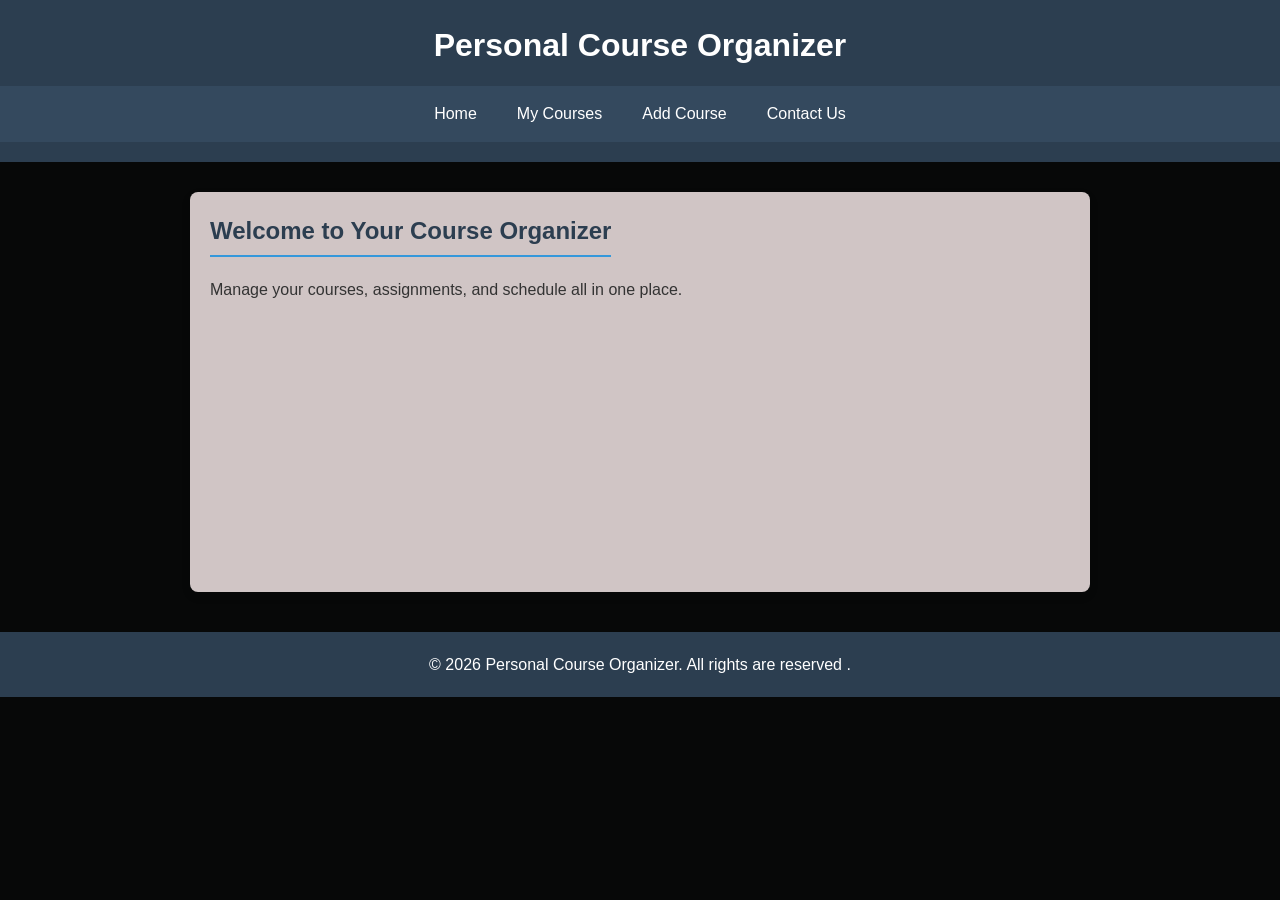
<file: index.html>
<!doctype html>
<html lang="en">
  <head>
    <meta charset="UTF-8" />
    <meta name="viewport" content="width=device-width, initial-scale=1.0" />
    <link rel="stylesheet" href="styles.css" />
    <title>Personal Course Organizer</title>
  </head>
  <body>
    <header>
      <h1>Personal Course Organizer</h1>
      <nav>
        <ul>
          <li><a href="index.html">Home</a></li>
          <li><a href="My Courses.html">My Courses</a></li>
          <li><a href="Add Course.html">Add Course</a></li>
          <li><a href="Contact US.html">Contact Us</a></li>
        </ul>
      </nav>
    </header>

    <main>
      <section>
        <h2>Welcome to Your Course Organizer</h2>
        <p>Manage your courses, assignments, and schedule all in one place.</p>
      </section>
    </main>
    <footer>
      <p>&copy; 2026 Personal Course Organizer. All rights are reserved .</p>
    </footer>
  </body>
</html>
</file>
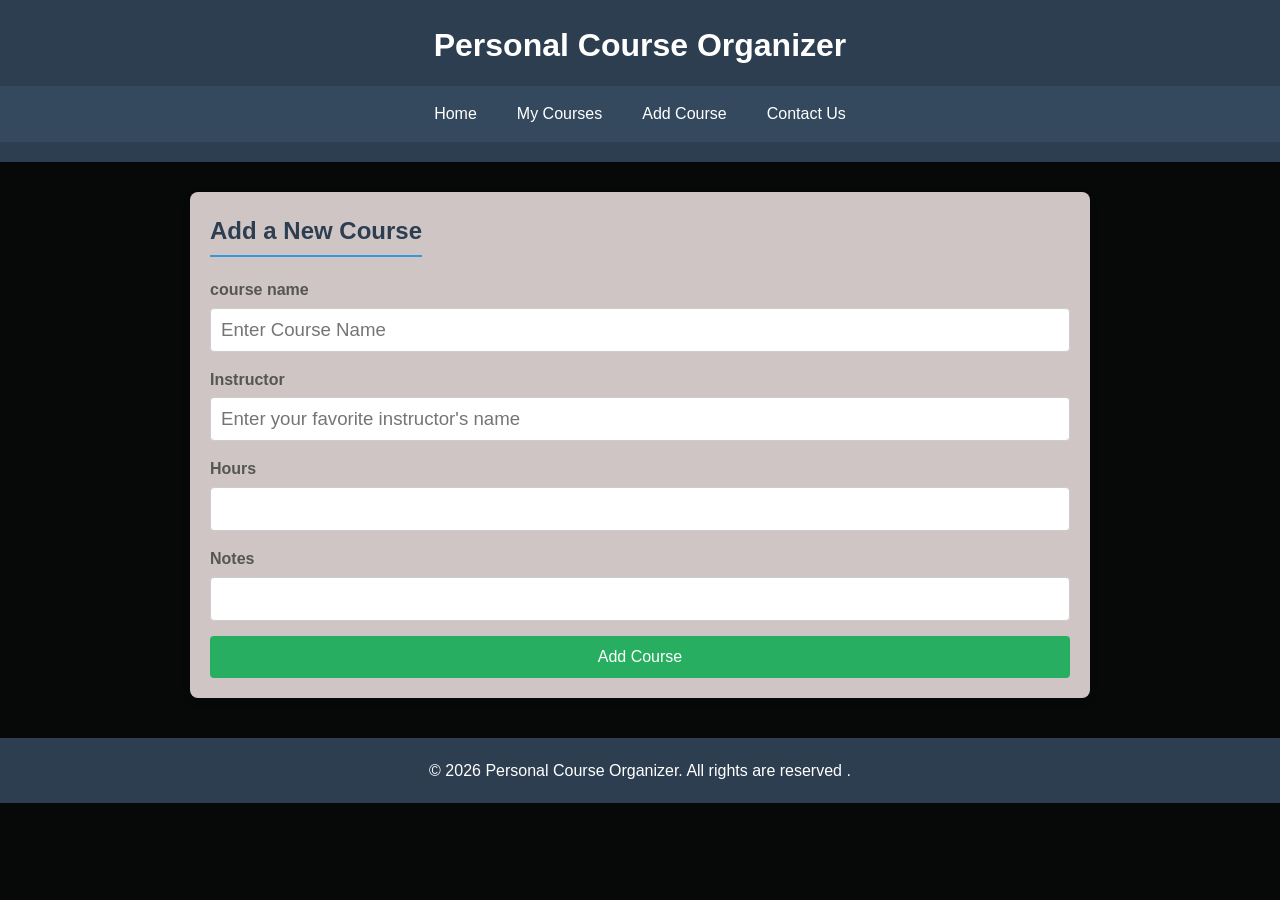
<file: Add Course.html>
<!doctype html>
<html lang="en">
  <head>
    <meta charset="UTF-8" />
    <meta name="viewport" content="width=device-width, initial-scale=1.0" />
    <link rel="stylesheet" href="styles.css" />
    <title>Add Course</title>
  </head>
  <body>
    <header>
      <h1>Personal Course Organizer</h1>
      <nav>
        <ul>
          <li><a href="index.html">Home</a></li>
          <li><a href="My Courses.html">My Courses</a></li>
          <li><a href="Add Course.html">Add Course</a></li>
          <li><a href="Contact US.html">Contact Us</a></li>
        </ul>
      </nav>
    </header>
    <main>
      <section>
        <form method ="post">
          <h2>Add a New Course</h2>
          <div class="form_group">
            <label>course name</label>
            <input type="text" required   placeholder="Enter Course Name" />
          </div>
  
          <div class="form_group">
            <label>Instructor</label>
            <input type="text" placeholder="Enter your favorite instructor's name" />
          </div>
          
          <div class="form_group">
            <label>Hours</label>
            <input type="number"  />
          </div>
          
          <div class="form_group">
            <label>Notes</label>
            <input type="text" />
          </div>
          <input type="submit" value="Add Course" />
        </form>
      </section>
    </main>
    <footer>
      <p>&copy; 2026 Personal Course Organizer. All rights are reserved .</p>
    </footer>

  </body>
</html>
</file>
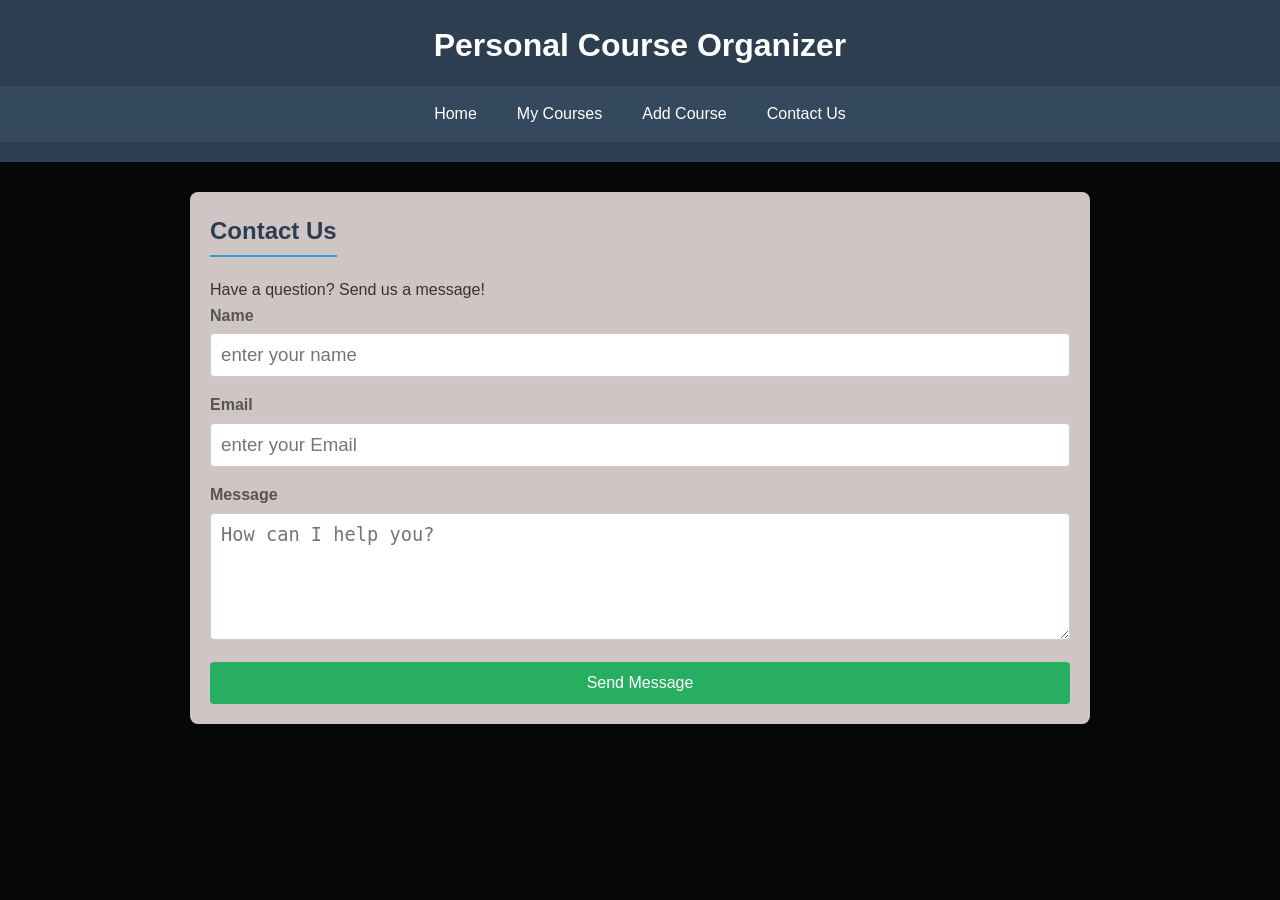
<file: Contact US.html>
<!DOCTYPE html>
<html lang="en">
<head>
    <meta charset="UTF-8">
    <meta name="viewport" content="width=device-width, initial-scale=1.0">
    <title>personal course organizer</title>
    <link rel="stylesheet" href="styles.css">
</head>
<body>
    <header>
      <h1>Personal Course Organizer</h1>
      <nav>
        <ul>
          <li><a href="index.html">Home</a></li>
          <li><a href="My Courses.html">My Courses</a></li>
          <li><a href="Add Course.html">Add Course</a></li>
          <li><a href="Contact US.html">Contact Us</a></li>
        </ul>
      </nav>
    </header>
    <main>
        <section>
            <h2>Contact Us</h2>
                <p>Have a question? Send us a message!</p> 
                <form >
                    <div class="form_group">
                        <label >Name</label>
                        <input type="text" required placeholder="enter your name"/>
                    </div>
                    <div class="form_group">
                        <label >Email</label>
                        <input type="email" required   placeholder="enter your Email"/>
                    </div>
                    <div class="form_group">
                        <label for="message">Message</label>
                        <textarea id="message" name="message" rows="5" required  placeholder="How can I help you?"></textarea>
                    </div>
                    <input type="submit" value="Send Message" />
                </form>           
                
    
</body>
</html>
</file>
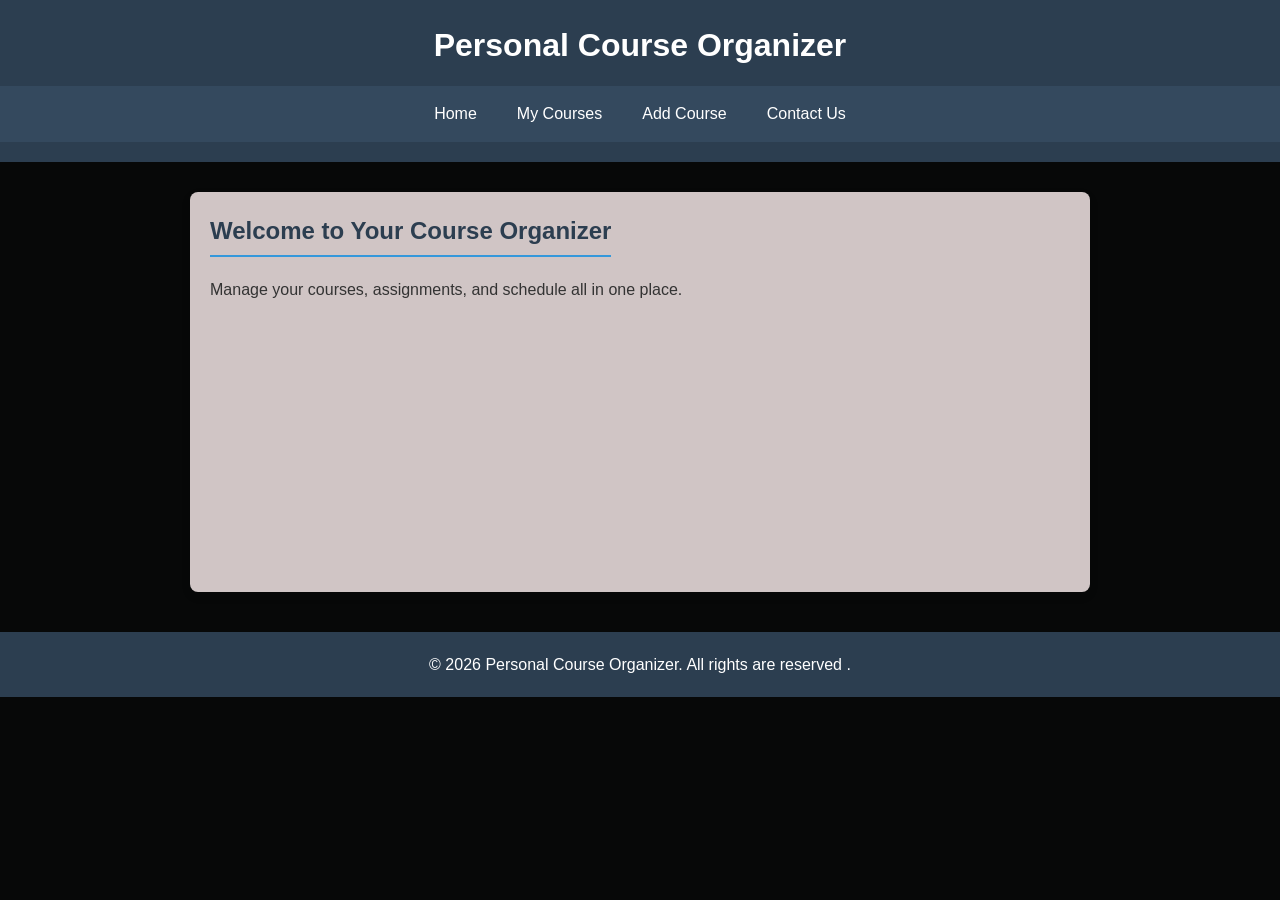
<file: Home.html>
<!doctype html>
<html lang="en">
  <head>
    <meta charset="UTF-8" />
    <meta name="viewport" content="width=device-width, initial-scale=1.0" />
    <link rel="stylesheet" href="styles.css" />
    <title>Personal Course Organizer</title>
  </head>
  <body>
    <header>
      <h1>Personal Course Organizer</h1>
      <nav>
        <ul>
          <li><a href="Home.html">Home</a></li>
          <li><a href="My Courses.html">My Courses</a></li>
          <li><a href="Add Course.html">Add Course</a></li>
          <li><a href="Contact US.html">Contact Us</a></li>
        </ul>
      </nav>
    </header>

    <main>
      <section>
        <h2>Welcome to Your Course Organizer</h2>
        <p>Manage your courses, assignments, and schedule all in one place.</p>
      </section>
    </main>
    <footer>
      <p>&copy; 2026 Personal Course Organizer. All rights are reserved .</p>
    </footer>
  </body>
</html>
</file>
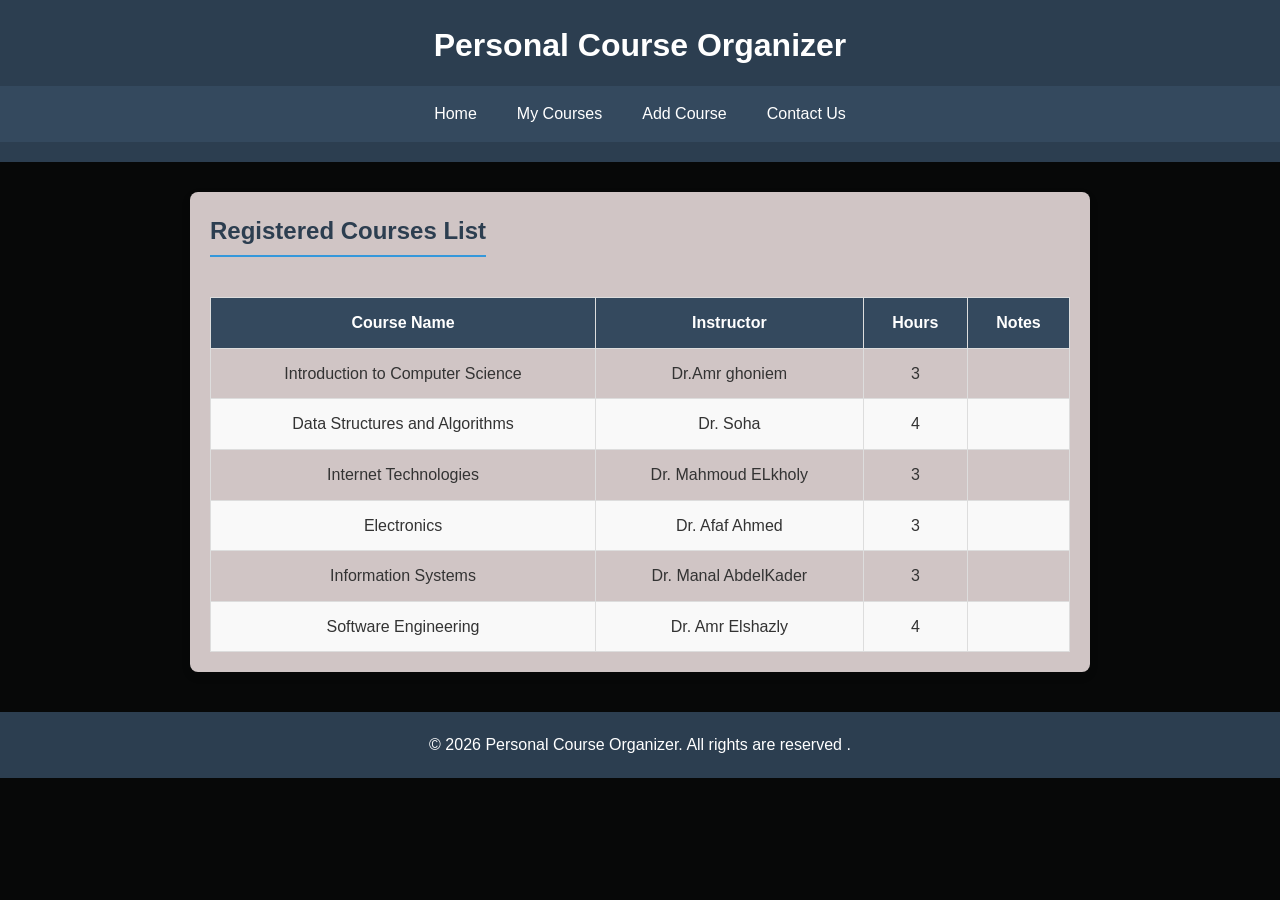
<file: My Courses.html>
<!DOCTYPE html>
<html lang="en">
<head>
    <meta charset="UTF-8">
    <meta name="viewport" content="width=device-width, initial-scale=1.0">
    <link rel="stylesheet" href="styles.css">
    <title>My Courses</title>
</head>
<body>
    <header>
      <h1>Personal Course Organizer</h1>
      <nav>
        <ul>
          <li><a href="index.html">Home</a></li>
          <li><a href="My Courses.html">My Courses</a></li>
          <li><a href="Add Course.html">Add Course</a></li>
          <li><a href="Contact US.html">Contact Us</a></li>
        </ul>
      </nav>
    </header>
    <main>
        <section>   
            <h2>Registered Courses List</h2>
            <table>
                <thead>
                    <tr>
                        <th>Course Name</th>
                        <th>Instructor</th>
                        <th>Hours</th>
                        <th>Notes</th>
                    </tr>
                </thead>
                <tbody>
                    <tr>
                        <td>Introduction to Computer Science</td>
                        <td>Dr.Amr ghoniem</td>
                        <td>3</td>
                        <td></td>
                    </tr>
                    <tr>
                        <td>Data Structures and Algorithms</td>
                        <td>Dr. Soha</td>
                        <td>4</td>
                        <td></td>
                    </tr>
                    <tr>
                        <td>Internet Technologies</td>
                        <td>Dr. Mahmoud ELkholy</td>
                        <td>3</td>
                        <td></td>
                    </tr>
                    <tr>
                        <td>Electronics</td>
                        <td>Dr. Afaf Ahmed</td>
                        <td>3</td>
                        <td></td>
                    </tr>
                    <tr>
                        <td>Information Systems</td>
                        <td>Dr. Manal AbdelKader</td>
                        <td>3</td>
                        <td></td>
                    </tr>
                    <tr>
                        <td>Software Engineering</td>
                        <td>Dr. Amr Elshazly</td>
                        <td>4</td>
                        <td></td>
                    </tr>
                </tbody>
            </table>
        </section>
    </main>
    <footer>
      <p>&copy; 2026 Personal Course Organizer. All rights are reserved .</p>
    
</body>
</html>
</file>
<file: styles.css>
/* --- إعدادات عامة لتصفير المسافات الافتراضية --- */
* {
    margin: 0;
    padding: 0;
    box-sizing: border-box;
}

body {
    background-color: #070808; /* لون خلفية هادئ */
    font-family: 'Segoe UI', Tahoma, Geneva, Verdana, sans-serif;
    color: #333;
    line-height: 1.6;
}

/* --- تنسيق الهيدر والمنيو (Nav) --- */
header {
    background-color: #2c3e50; /* لون كحلي وقور */
    color: #fff;
    padding: 20px 0;
    text-align: center;
}

header h1 {
    margin-bottom: 15px;
    font-size: 24pt;
}

nav {
    background-color: #34495e;
}

nav ul {
    list-style: none;
    display: flex; /* جعل المنيو بالعرض */
    justify-content: center;
}

nav ul li a {
    color: white;
    text-decoration: none;
    padding: 15px 20px;
    display: block;
    font-weight: 500;
    transition: 0.3s ease; 
}


nav ul li a:hover {
    background-color: #bacbd6; 
}

main {
    max-width: 900px;
    margin: 30px auto;
    padding: 20px;
    background-color: #d0c5c5;
    border-radius: 8px;
    box-shadow: 0 4px 10px rgba(0,0,0,0.1); 
    min-height: 400px;
}

h2 {
    color: #2c3e50;
    margin-bottom: 20px;
    border-bottom: 2px solid #3498db;
    display: inline-block;
    padding-bottom: 5px;
}

table {
    width: 100%;
    border-collapse: collapse;
    margin-top: 20px;
}

table th, table td {
    border: 1px solid #ddd;
    padding: 12px;
    text-align: center;
}

table th {
    background-color: #34495e;
    color: white;
}


table tbody tr:nth-child(even) {
    background-color: #f9f9f9;
}

table tr:hover {
    background-color: #ecf0f1;
}

.form_group {
    margin-bottom: 15px;
}

label {
    display: block;
    margin-bottom: 5px;
    font-weight: bold;
    color: #555;
}

input[type="text"], 
input[type="number"], 
input[type="email"], 
textarea {
    width: 100%;
    padding: 10px;
    border: 1px solid #ccc;
    border-radius: 4px;
    font-size: 14pt;
}

input[type="submit"] {
    background-color: #27ae60;
    color: white;
    padding: 12px 25px;
    border: none;
    border-radius: 4px;
    cursor: pointer;
    font-size: 16px;
    width: 100%;
    transition: 0.3s;
}

input[type="submit"]:hover {
    background-color: #219150;
}

footer {
    text-align: center;
    padding: 20px;
    background-color: #2c3e50;
    color: white;
    margin-top: 40px;
}

@media screen and (max-width: 600px) {
    nav ul {
        flex-direction: column; /* جعل المنيو عمودية في الشاشات الصغيرة */
    }
    
    main {
        width: 95%;
        margin: 10px auto;
    }
}
</file>
